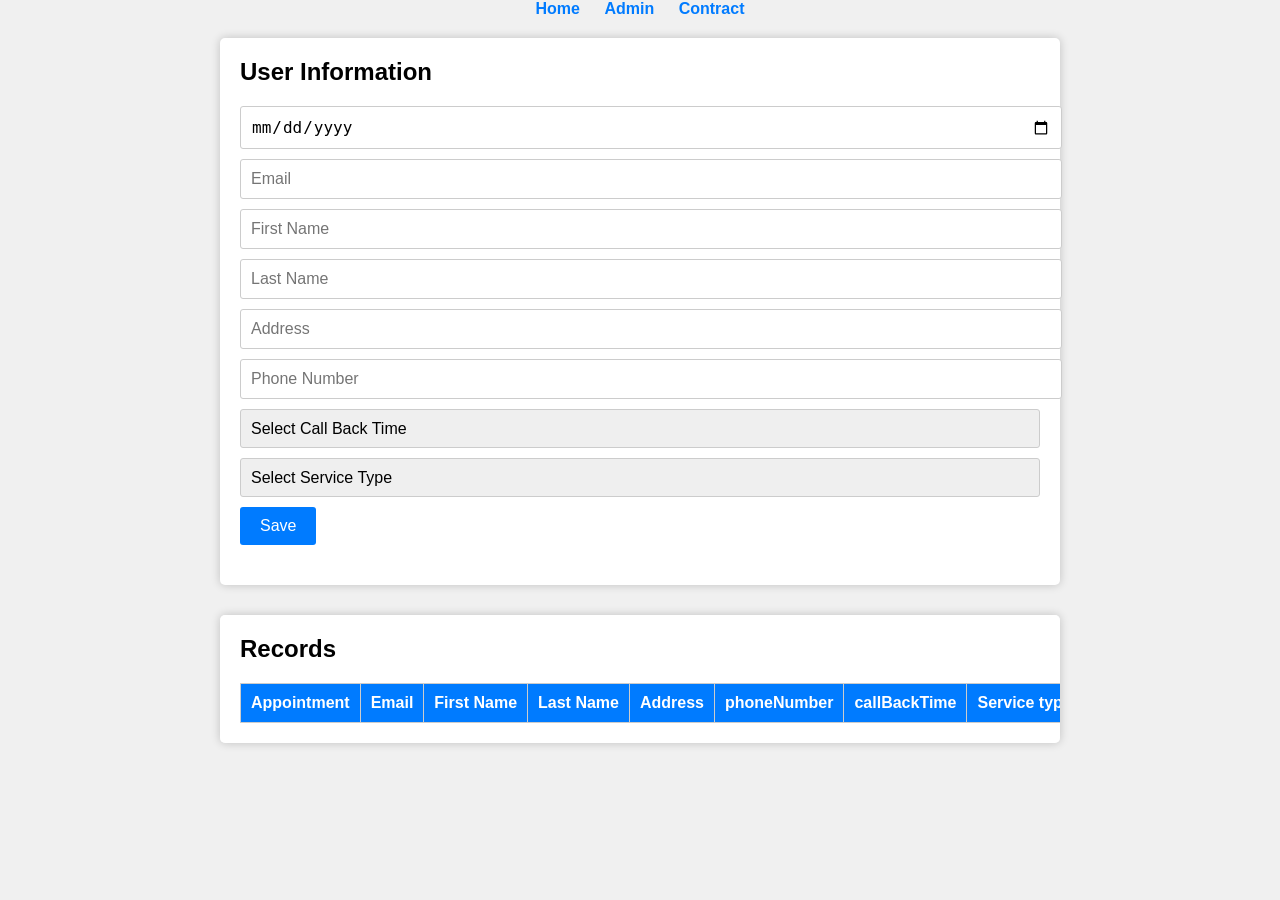
<file: index.html>
<!DOCTYPE html>
<html>
<head>
 
  <link rel="stylesheet" type="text/css" href="style21.css">
  <script src="script4.js"></script>
  <link rel="shortcut icon" href="logo3.png" type="image/png">

  <link rel="manifest" href="logo3.png">
  <title>Sales -909 Clean Up</title>
  <meta name="description" content=" Sales">
<meta property="og:site_name" content="(909)Clean-Up">
<meta property="og:type" content="product">
<meta property="og:description" content=" AboutUs">

<meta property="og:image:width" content="3000">
</head>
<body>
    <body>
        <nav>
            <ul>
                <li><a href="index.html">Home</a></li>
                <li><a href="admin.html">Admin</a></li>
                <a href="WINDOW WASHING SERVICE AGREEMENT.pdf" target="_blank" class="btn"> Contract</a>
            </ul>
        </nav>
    
        <form id="userForm" onsubmit="submitForm(event)">
            <!-- Form fields... -->
        </form>
    
        <div id="recordsList"></div>
    
        
    </body>
    







    <div class="container">
      <h2>User Information</h2>
      <form id="userInfoForm" onsubmit="saveUserInfo(event)">
        <input type="date" name="dob" placeholder="Date of Birth" required>
        <input type="email" name="email" placeholder="Email" required>
        <input type="text" name="firstName" placeholder="First Name" required>
        <input type="text" name="lastName" placeholder="Last Name" required>
       
        <input type="text" name="address" placeholder="Address" required>
        <input type="tel" name="phoneNumber" placeholder="Phone Number" required>
        



        <select id="callBackTime" required>
          <option value="">Select Call Back Time</option>
          <option value="9am">9am</option>
          <option value="10am">10am</option>
          <option value="11am">11am</option>
          <option value="12pm">12pm</option>
          <option value="1pm">1pm</option>
          <option value="2pm">2pm</option>
          <option value="3pm">3pm</option>
          <option value="4pm">4pm</option>
          <option value="5pm">5pm</option>
          <option value="6pm">6pm</option>
          <option value="7pm">7pm</option>
          <option value="8pm">8pm</option>
      </select>



   <select id="serviceType" required>
  <option value="">Select Service Type</option>
  <option value="Gardening">Gardening</option>
  <option value="Pressure Washer">Pressure Washer</option>
  <option value="Cleaning Windows">Cleaning Windows</option>
  <option value="Pest Extermination">Pest Extermination</option>
  <option value="Solar Panel Cleaning">Solar Panel Cleaning</option>
  <option value="Gutter Cleaning">Gutter Cleaning</option>
</select>
   
      <button type="submit">Save</button>
    </form>
  </div>
  <div class="container records-container">

    <h2>Records</h2>
    <table id="recordsTable">
      <thead>
        <tr>
          <th>Appointment</th>
          <th>Email</th>
          <th>First Name</th>
          <th>Last Name</th>
          
          <th>Address</th>
          <th>phoneNumber</th>
          
          <th>callBackTime</th>
          <th>Service type</th>

        </tr>
      </thead>
      <tbody id="recordsTableBody">
      </tbody>
    </table>
  </div>
  
</body>
</html>
</file>
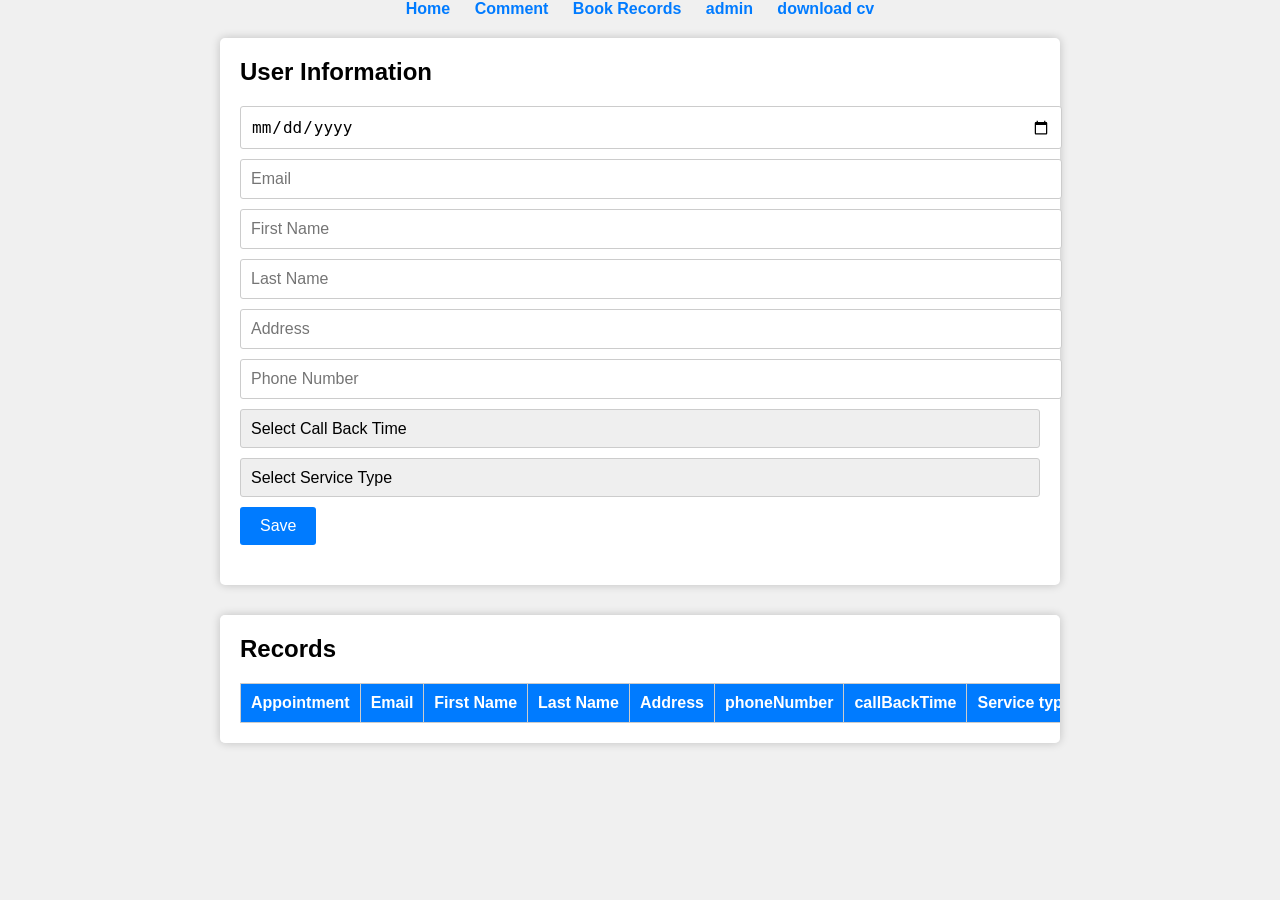
<file: admin.html>
<!DOCTYPE html>
<html>
<head>

  <link rel="stylesheet" type="text/css" href="style21.css">
  <script src="script3.js"></script>
  <link rel="shortcut icon" href="logo3.png" type="image/png">

  <link rel="manifest" href="logo3.png">
  <title>Admin -909 Clean Up</title>
  <meta name="description" content=" Admin">
<meta property="og:site_name" content="(909)Clean-Up">
<meta property="og:type" content="product">
<meta property="og:description" content=" Admin">

<meta property="og:image:width" content="3000">
</head>
<body>
    <body>
        <nav>
            <ul>
                <li><a href="index.html">Home</a></li>
                <li><a href="r.html">Comment </a></li>
                <li><a href="bookR.html">Book Records</a></li>
                <li><a href="admin.html">admin</a></li>
             
                <a href="WINDOW WASHING SERVICE AGREEMENT.pdf" target="_blank" class="btn">download cv</a>
            </ul>
        </nav>
    
        <form id="userForm" onsubmit="submitForm(event)">
            <!-- Form fields... -->
        </form>
    
        <div id="recordsList"></div>
    
        
    </body>
    







    <div class="container">
      <h2>User Information</h2>
      <form id="userInfoForm" onsubmit="saveUserInfo(event)">
        <input type="date" name="dob" placeholder="Date of Birth" required>
        <input type="email" name="email" placeholder="Email" required>
        <input type="text" name="firstName" placeholder="First Name" required>
        <input type="text" name="lastName" placeholder="Last Name" required>
       
        <input type="text" name="address" placeholder="Address" required>
        <input type="tel" name="phoneNumber" placeholder="Phone Number" required>
        



        <select id="callBackTime" required>
          <option value="">Select Call Back Time</option>
          <option value="9am">9am</option>
          <option value="10am">10am</option>
          <option value="11am">11am</option>
          <option value="12pm">12pm</option>
          <option value="1pm">1pm</option>
          <option value="2pm">2pm</option>
          <option value="3pm">3pm</option>
          <option value="4pm">4pm</option>
          <option value="5pm">5pm</option>
          <option value="6pm">6pm</option>
          <option value="7pm">7pm</option>
          <option value="8pm">8pm</option>
      </select>



   <select id="serviceType" required>
  <option value="">Select Service Type</option>
  <option value="Gardening">Gardening</option>
  <option value="Pressure Washer">Pressure Washer</option>
  <option value="Cleaning Windows">Cleaning Windows</option>
  <option value="Pest Extermination">Pest Extermination</option>
  <option value="Solar Panel Cleaning">Solar Panel Cleaning</option>
  <option value="Gutter Cleaning">Gutter Cleaning</option>
</select>
   
      <button type="submit">Save</button>
    </form>
  </div>
  <div class="container records-container">

    <h2>Records</h2>
    <table id="recordsTable">
      <thead>
        <tr>
          <th>Appointment</th>
          <th>Email</th>
          <th>First Name</th>
          <th>Last Name</th>
          
          <th>Address</th>
          <th>phoneNumber</th>
          
          <th>callBackTime</th>
          <th>Service type</th>
          <th>Edit</th>
          <th>Delete</th> <!-- Add this column for the Delete button -->
        </tr>
      </thead>
      <tbody id="recordsTableBody">
      </tbody>
    </table>
  </div>
  
</body>
</html>
</file>
<file: style21.css>
/* Reset some default browser styles */
body, h1, h2, ul, li, p, form, input, select, button {
    margin: 0;
    padding: 0;
    border: 0;
}

/* Apply some basic styling */
body {
    font-family: Arial, sans-serif;
    background-color: #f0f0f0;
    margin: 0;
    padding: 0;
}

/* Center the navbar vertically */
.navbar {
    display: flex;
    justify-content: center;
    align-items: center;
    height: 100px; /* You can adjust the height as needed */
    background-color: #007bff; /* Example background color */
}

.container {
    max-width: 800px;
    margin: 20px auto; /* Adjust margin to position the container beneath the navbar */
    padding: 20px;
    background-color: #fff;
    border-radius: 5px;
    box-shadow: 0 0 10px rgba(0, 0, 0, 0.2);
}

h2 {
    margin-bottom: 20px;
}

form {
    margin-bottom: 20px;
}

label {
    display: block;
    margin-bottom: 5px;
}

input[type="text"],
input[type="email"],
input[type="tel"],
input[type="date"],
select {
    width: 100%;
    padding: 10px;
    margin-bottom: 10px;
    border: 1px solid #ccc;
    border-radius: 3px;
    font-size: 16px;
}

select {
    appearance: none;
}

button[type="submit"] {
    padding: 10px 20px;
    background-color: #007bff;
    color: #fff;
    border: none;
    border-radius: 3px;
    cursor: pointer;
    font-size: 16px;
}

button[type="submit"]:hover {
    background-color: #0056b3;
}
nav {
    text-align: center;
  }

/* Style the navigation menu */
nav ul {
    list-style: none;
    padding: 0;
}

nav li {
    display: inline;
    margin-right: 20px;
}

nav a {
    text-decoration: none;
    color: #007bff;
    font-weight: bold;
}

nav a:hover {
    text-decoration: underline;
}

/* Style the records table */
.records-container {
    margin-top: 30px;
    text-align: left;
    overflow-x: auto; /* Add horizontal scroll if needed */
}

table {
    border-collapse: collapse;
    white-space: nowrap; /* Prevent table from wrapping */
}

table, th, td {
    border: 1px solid #ccc;
}

th, td {
    padding: 10px;
    text-align: left;
}

th {
    background-color: #007bff;
    color: #fff;
}

/* Style the edit and delete buttons */
.edit-button,
.delete-button {
    padding: 5px 10px;
    background-color: #007bff;
    color: #fff;
    border: none;
    border-radius: 3px;
    cursor: pointer;
    font-size: 14px;
    margin-right: 5px;
}

.edit-button:hover,
.delete-button:hover {
    background-color: #0056b3;
}
</file>
